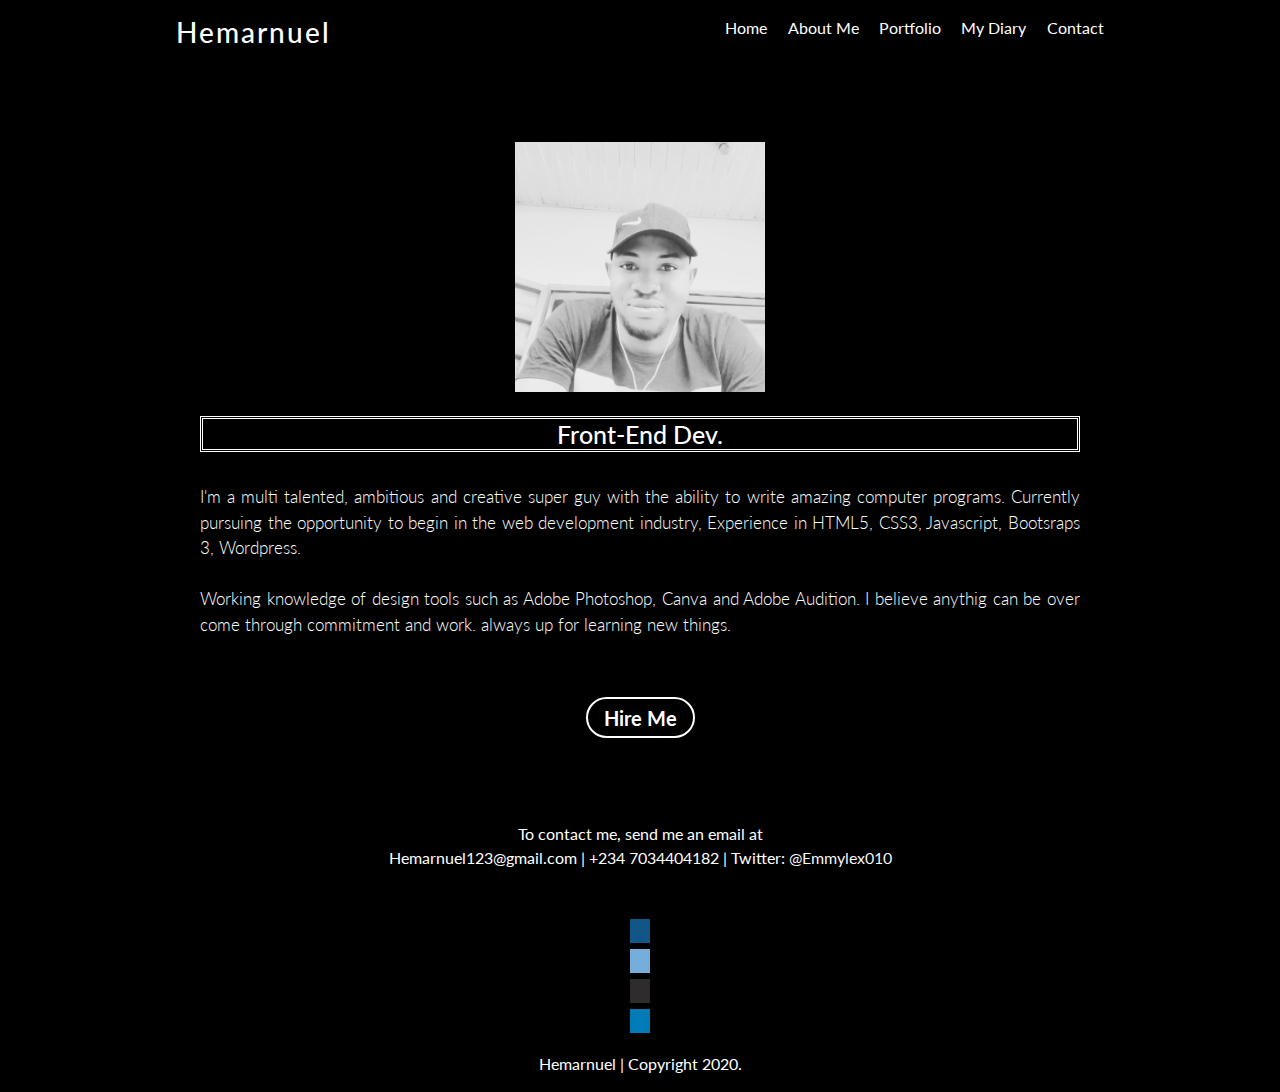
<file: MyProfile/pages/index.html>
<!doctype html>
<html lang="en">

<head>
    <meta charset="utf-8">
    <meta name="viewport" content="width=device-width, initial-scale=1, shrink-to-fit=no">
    <meta name="description" content="">
    <meta name="author" content="Mark Otto, Jacob Thornton, and Bootstrap contributors">
    <meta name="generator" content="Jekyll v3.8.6">

    <title>Home | Emmanuel Johnson</title>

    <link rel="canonical" href="https://getbootstrap.com/docs/4.4/examples/cover/">
    <link rel="stylesheet" href="https://stackpath.bootstrapcdn.com/bootstrap/4.4.1/css/bootstrap.min.css">
    <script src="https://stackpath.bootstrapcdn.com/bootstrap/4.4.1/js/bootstrap.min.js"></script>

    <!-- Bootstrap core CSS -->
    <link href="../css/bootstrap.min.css" rel="stylesheet">

    <!-- Custom styles for this template -->
    <link href="../css/cover.css" rel="stylesheet">
</head>

<body class="text-center">
    <div class="cover-container d-flex w-100 h-100 p-3 mx-auto flex-column">
        <header class="masthead mb-auto">
            <div class="inner">
            
                <!-- LOGO -->
                <h3 class="masthead-brand">Hemarnuel</h3>
				<!-- NAVIGATION MENU -->
                <nav class="nav-masthead">
                    <a class="nav-link active" href="../pages/index.html">Home</a>
                    <a class="nav-link " href="../pages/about.html">About Me</a>
                    <a class="nav-link" href="../pages/portfolio.html">Portfolio</a>
                    <a class="nav-link" href="../pages/dairy.html">My Diary</a>
                    <a class="nav-link" href="../pages/contact.html">Contact</a>
                </nav>
            </div>
        </header>

        <div role="main" class="inner-cover">
			
			<!-- BIG IMAGE ON HOMEPAGE -->
            <img src="../images/image.jpg" title="Main Image" width="300" height="300">
            <br/>
            <br/>
        
            <h1 class="cover-heading" style="border: white double 3px;"> Front-End Dev.</h1> <br>

            <p class="lead" style="text-align: justify; font-size:17px; text-justify: inter-word;"> I'm a multi talented, ambitious and creative super guy with the ability to write amazing computer programs. 
                Currently pursuing the opportunity to begin in the web development industry, Experience in HTML5, CSS3, Javascript, Bootsraps 3, Wordpress. 
                <br>   <br> Working knowledge of design tools such as Adobe Photoshop, Canva and Adobe Audition.
                I believe anythig can be over come through commitment and work. always up for learning new things.
            </p>
			
            <p class="lead">
                <a href="../pages/contact.html" class="btn btn-lg btn-secondary">Hire Me<br/></a>
                <br/>
            </p>
			
        </div>

        <footer class="mastfoot mt-auto">
            <div class="inner"> <br>
                <p>To contact me, send me an email at <br/> Hemarnuel123@gmail.com | +234 7034404182 | Twitter: <a href="https://twitter.com/Emmylex010">@Emmylex010 </a></p>
            </div>
            <div class="social-menu"></div>
            <ul>
                <li><a href="www.facebook.com" class="fa fa-facbook"></a></li>
                <li><a href="www.instagram.com" class="fa fa-instagram"></a></li>
                <li><a href="www.twitter.com" class="fa fa-twitter"></a></li>
                <li><a href="www.github.com" class="fa fa-github"></a></li>
                <li><a href="ww.linkedin.com" class="fa fa-linkedin"></a></li>
            </ul>

            <div class="inner">
                <p>Hemarnuel | Copyright 2020.</p>
            </div>
        </footer>

    </div>
</body>

</html>
</file>
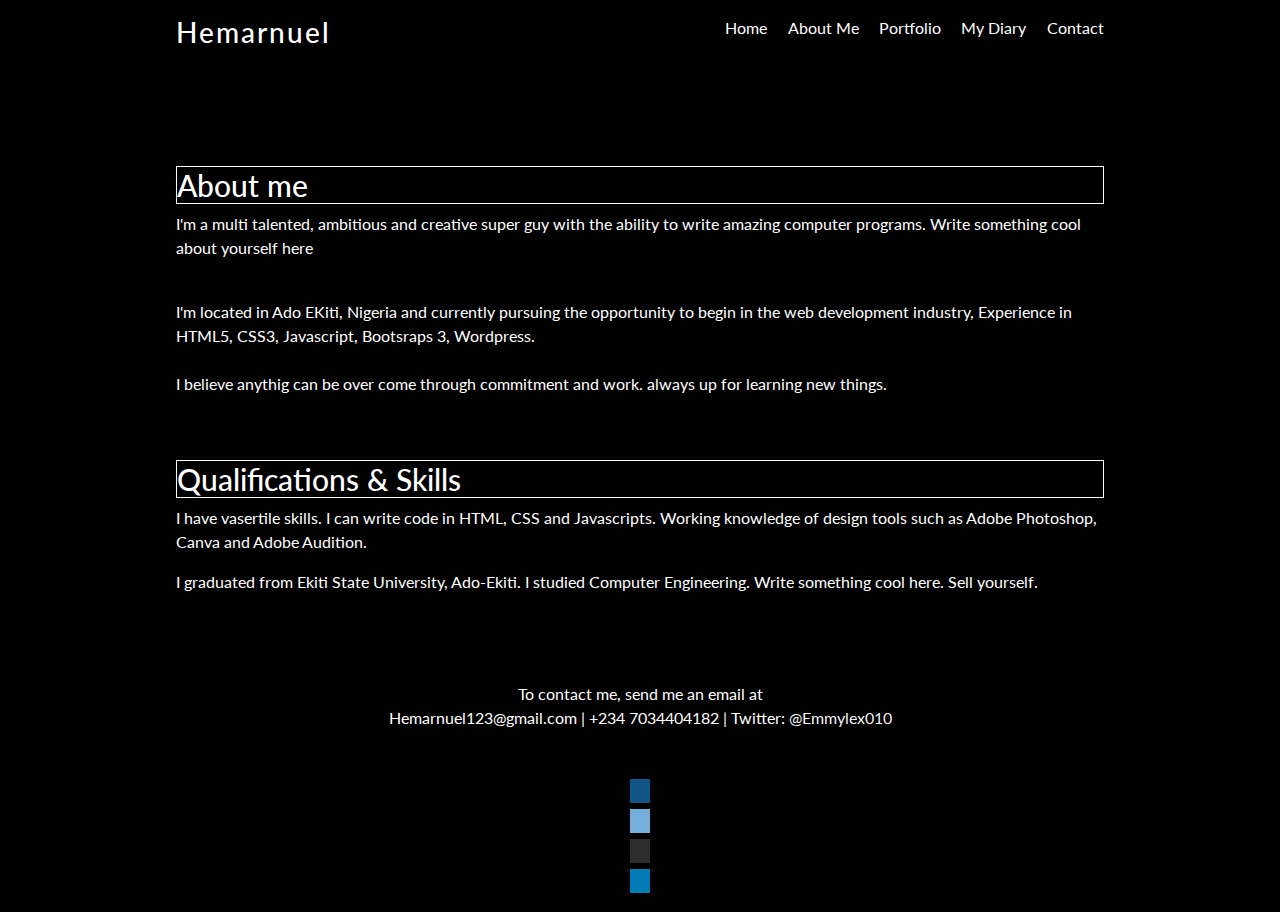
<file: MyProfile/pages/about.html>
<!doctype html>
<html lang="en">

<head>
    <meta charset="utf-8">
    <meta name="viewport" content="width=device-width, initial-scale=1, shrink-to-fit=no">
    <meta name="description" content="">
    <meta name="author" content="Mark Otto, Jacob Thornton, and Bootstrap contributors">
    <meta name="generator" content="Jekyll v3.8.6">

    <title>About | Emmanuel Johnson</title>

    <link rel="canonical" href="https://getbootstrap.com/docs/4.4/examples/cover/">
    <link rel="stylesheet" href="https://stackpath.bootstrapcdn.com/bootstrap/4.4.1/css/bootstrap.min.css">
    <script src="https://stackpath.bootstrapcdn.com/bootstrap/4.4.1/js/bootstrap.min.js"></script>

    <!-- Bootstrap core CSS -->
    <link href="../css/bootstrap.min.css" rel="stylesheet">

    <!-- Custom styles for this template -->
    <link href="../css/cover.css" rel="stylesheet">
</head>

<body class="text-center">
    <div class="cover-container d-flex w-100 h-100 p-3 mx-auto flex-column">
        <header class="masthead mb-auto">
            <div class="inner">
    
				<!-- LOGO -->
                <h3 class="masthead-brand">Hemarnuel</h3>
				<!-- NAVIGATION MENU -->
                <nav class="nav-masthead">
                    <a class="nav-link" href="../pages/index.html">Home</a>
                    <a class="nav-link active" href="../pages/about.html">About Me</a>
                    <a class="nav-link" href="../pages/portfolio.html">Portfolio</a>
                    <a class="nav-link" href="../pages/dairy.html">My Diary</a>
                    <a class="nav-link" href="../pages/contact.html">Contact</a>
                </nav>
            </div>
        </header>

        <div role="main" class="inner">
            <br/>
			 

            <h2 style="text-align:left; font-size: 30px; border: white double 1px;">About me</h2>

            <p style="text-align:left;"> I'm a multi talented, ambitious and creative super guy with the ability to write amazing computer programs. 
                                    Write something cool about yourself here  
            </p> <br>

            <p style="text-align:left;"> I'm located in Ado EKiti, Nigeria and currently pursuing the opportunity to begin in the web development industry, 
                Experience in HTML5, CSS3, Javascript, Bootsraps 3, Wordpress. 
                <br><br>
                I believe anythig can be over come through commitment and work. always up for learning new things.  
            </p>
			<br><br>
            <h2 style="text-align:left; font-size: 30px;border: white double 1px;">
                Qualifications & Skills</h2>

            <p style="text-align:left;"> 
                I have vasertile skills. I can write code in HTML, CSS and Javascripts. Working knowledge of design tools such as Adobe Photoshop, Canva and Adobe Audition.
            </p>
			
            <p style="text-align:left;"> 
                I graduated from Ekiti State University, Ado-Ekiti. I studied Computer Engineering. 
                Write something cool here. Sell yourself. 
            </p>
			<br><br>
             
			
        </div>

        <footer class="mastfoot mt-auto">
            <div class="inner">
                <br>
                <p>To contact me, send me an email at <br/> 
                    Hemarnuel123@gmail.com | +234 7034404182 | Twitter: 
                    <a href="https://twitter.com/Emmylex010">@Emmylex010 </a>
                </p>
            </div>

            <div class="social-menu"></div>
            <ul>
                <li><a href="www.facebook.com" class="fa fa-facbook"></a></li>
                <li><a href="www.instagram.com" class="fa fa-instagram"></a></li>
                <li><a href="www.twitter.com" class="fa fa-twitter"></a></li>
                <li><a href="www.github.com" class="fa fa-github"></a></li>
                <li><a href="ww.linkedin.com" class="fa fa-linkedin"></a></li>
            </ul>

        </footer>

    </div>
</body>

</html>
</file>
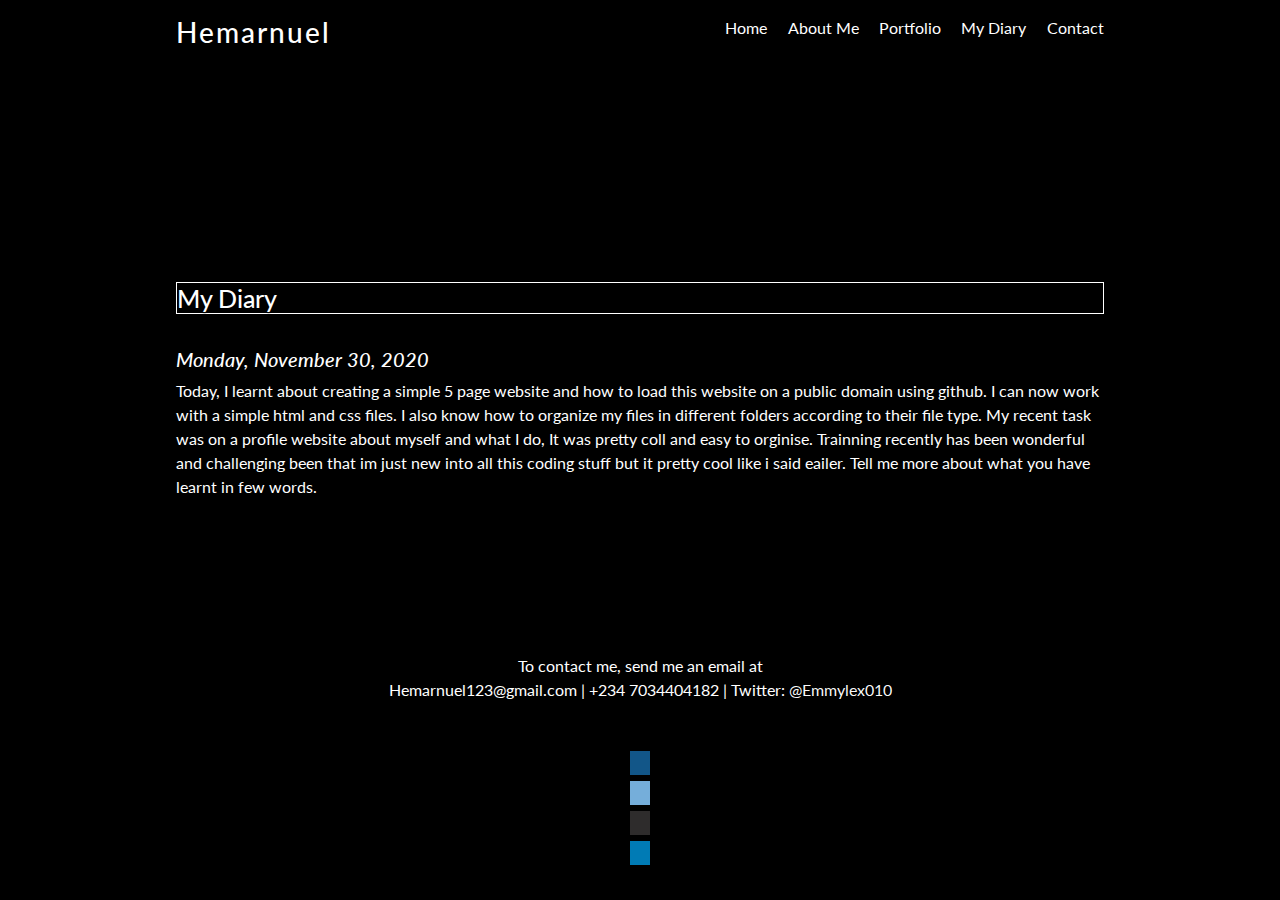
<file: MyProfile/pages/dairy.html>
<!doctype html>
<html lang="en">

<head>
    <meta charset="utf-8">
    <meta name="viewport" content="width=device-width, initial-scale=1, shrink-to-fit=no">
    <meta name="description" content="">
    <meta name="author" content="Mark Otto, Jacob Thornton, and Bootstrap contributors">
    <meta name="generator" content="Jekyll v3.8.6">

    <title>Dairy | Emmanuel Johnson</title>

    <link rel="canonical" href="https://getbootstrap.com/docs/4.4/examples/cover/">
    <link rel="stylesheet" href="https://stackpath.bootstrapcdn.com/bootstrap/4.4.1/css/bootstrap.min.css">
    <script src="https://stackpath.bootstrapcdn.com/bootstrap/4.4.1/js/bootstrap.min.js"></script>

    <!-- Bootstrap core CSS -->
    <link href="../css/bootstrap.min.css" rel="stylesheet">

    <!-- Custom styles for this template -->
    <link href="../css/cover.css" rel="stylesheet">
</head>

<body class="text-center">
    <div class="cover-container d-flex w-100 h-100 p-3 mx-auto flex-column">
        <header class="masthead mb-auto">
            <div class="inner">
    
				<!-- LOGO -->
                <h3 class="masthead-brand">Hemarnuel</h3>
				<!-- NAVIGATION MENU -->
                <nav class="nav-masthead">
                    <a class="nav-link" href="../pages/index.html">Home</a>
                    <a class="nav-link" href="../pages/about.html">About Me</a>
                    <a class="nav-link" href="../pages/portfolio.html">Portfolio</a>
                    <a class="nav-link active" href="../pages/dairy.html">My Diary</a>
                    <a class="nav-link" href="../pages/contact.html">Contact</a>
                </nav>
            </div>
        </header>

        <div role="main" class="inner">
            <br/>
			 

            <h1 style="text-align:left; font-size:25px; border: white double 1px;">My Diary</h1><hr>
            <h4 style="text-align:left; font-size: 20px;"> <i> Monday, November 30, 2020</i></h4>

            <p style="text-align:left;"> Today, I learnt about creating a simple 5 page website and how to load this website on a public domain using github. 
                I can now work with a simple html and css files. 
                I also know how to organize my files in different folders according to their file type.
                My recent task was on a profile website about myself and what I do, It was pretty coll and easy to orginise. 
                Trainning recently has been wonderful and challenging been that im just new into all this coding stuff but it pretty cool like i said eailer. 
                Tell me more about what you have learnt in few words.
            </p>
			
			 
			
			 
			
             
			
        </div>

        <footer class="mastfoot mt-auto">
            <div class="inner">
                <br>
                <p>To contact me, send me an email at <br/> Hemarnuel123@gmail.com | +234 7034404182 | Twitter: <a href="https://twitter.com/Emmylex010">@Emmylex010 </a></p>
            </div>

            <div class="social-menu"></div>
            <ul>
                <li><a href="www.facebook.com" class="fa fa-facbook"></a></li>
                <li><a href="www.instagram.com" class="fa fa-instagram"></a></li>
                <li><a href="www.twitter.com" class="fa fa-twitter"></a></li>
                <li><a href="www.github.com" class="fa fa-github"></a></li>
                <li><a href="ww.linkedin.com" class="fa fa-linkedin"></a></li>
            </ul>
        </footer>

    </div>
</body>

</html>
</file>
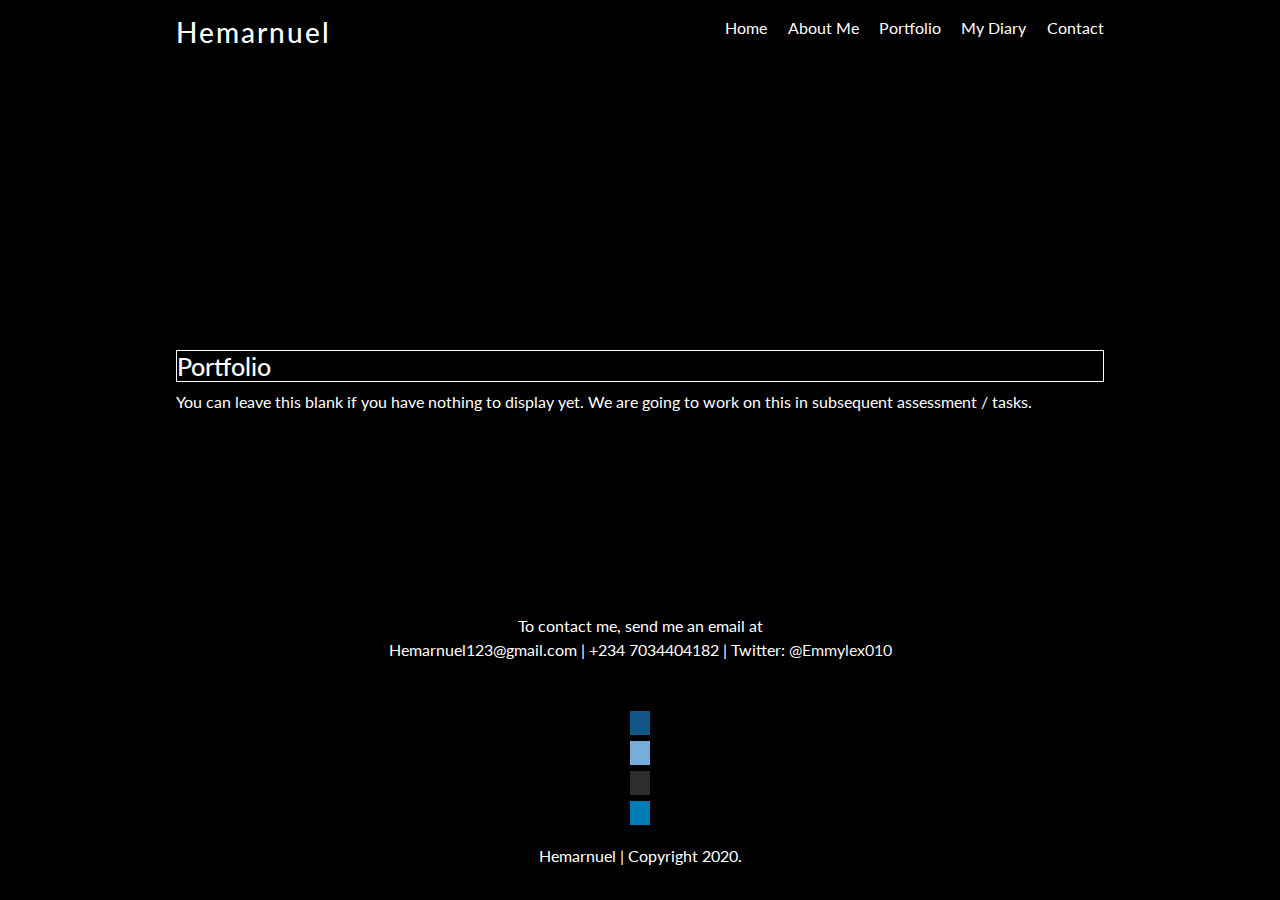
<file: MyProfile/pages/portfolio.html>
<!doctype html>
<html lang="en">

<head>
    <meta charset="utf-8">
    <meta name="viewport" content="width=device-width, initial-scale=1, shrink-to-fit=no">
    <meta name="description" content="">
    <meta name="author" content="Mark Otto, Jacob Thornton, and Bootstrap contributors">
    <meta name="generator" content="Jekyll v3.8.6">

    <title>Portfolio | Emmanuel Johnson</title>

    <link rel="canonical" href="https://getbootstrap.com/docs/4.4/examples/cover/">
    <link rel="stylesheet" href="https://stackpath.bootstrapcdn.com/bootstrap/4.4.1/css/bootstrap.min.css">
    <script src="https://stackpath.bootstrapcdn.com/bootstrap/4.4.1/js/bootstrap.min.js"></script>

    <!-- Bootstrap core CSS -->
    <link href="../css/bootstrap.min.css" rel="stylesheet">

    <!-- Custom styles for this template -->
    <link href="../css/cover.css" rel="stylesheet">
</head>

<body class="text-center">
    <div class="cover-container d-flex w-100 h-100 p-3 mx-auto flex-column">
        <header class="masthead mb-auto">
            <div class="inner">
    
				<!-- LOGO -->
                <h3 class="masthead-brand">Hemarnuel</h3>
				<!-- NAVIGATION MENU -->
                <nav class="nav-masthead">
                    <a class="nav-link" href="../pages/index.html">Home</a>
                    <a class="nav-link" href="../pages/about.html">About Me</a>
                    <a class="nav-link active" href="../pages/portfolio.html">Portfolio</a>
                    <a class="nav-link" href="../pages/dairy.html">My Diary</a>
                    <a class="nav-link" href="../pages/contact.html">Contact</a>
                </nav>
            </div>
        </header>

        <div role="main" class="inner">
            <br/>
			 

            <h1 style="text-align:left;font-size:25px; border: white double 1px;">Portfolio</h1>

            <p style="text-align:left;"> 
                You can leave this blank if you have nothing to display yet. 
                We are going to work on this in subsequent assessment / tasks.
            </p>
			
			 
             
			
        </div>

        <footer class="mastfoot mt-auto">
            <div class="inner">
                <p>To contact me, send me an email at <br/> 
                    Hemarnuel123@gmail.com | +234 7034404182 | Twitter: 
                    <a href="https://twitter.com/Emmylex010">@Emmylex010 </a></p>
            </div>

            <div class="social-menu"></div>
            <ul>
                <li><a href="www.facebook.com" class="fa fa-facbook"></a></li>
                <li><a href="www.instagram.com" class="fa fa-instagram"></a></li>
                <li><a href="www.twitter.com" class="fa fa-twitter"></a></li>
                <li><a href="www.github.com" class="fa fa-github"></a></li>
                <li><a href="ww.linkedin.com" class="fa fa-linkedin"></a></li>
            </ul>

            <div class="inner">
                <p>Hemarnuel | Copyright 2020.</p>
            </div>
        </footer>

    </div>
</body>

</html>
</file>
<file: MyProfile/css/cover.css>
@import url('https://fonts.googleapis.com/css2?family=Lato:ital,wght@0,700;1,400&display=swap');
*{
  padding:0;
  margin:0;
  font-family: 'Lato', sans-serif;;
}

/* Links */
a,
a:focus,
a:hover {
  color: #fff;
}
/* Custom default button */
.btn-secondary,
.btn-secondary:hover,
.btn-secondary:focus {
  color: #333;
  text-shadow: none; /* Prevent inheritance from `body` */
  background-color: #fff;
  border: .05rem solid #fff;
}
/*
 * Base structure
 background-color: rgb(60, 70, 73);
 */

html,
body {
  background-color: black;
  height: 100%;
}

body {
  display: -ms-flexbox;
  display: flex;
  color:rgb(255, 255, 255);
  text-shadow: 0 .05rem .1rem rgb(0, 0, 0);
  box-shadow: inset 0 0 5rem rgb(0, 0, 0);
}
body::after{
  /* content:""; */
  background-image: url(../images/sky.jpeg);
  background-size: cover;
  opacity: 0.5;
  top:0;
  bottom: 0;
  left: 0;
  right: 0;
  /* background-repeat: no-repeat; 
  max-width: auto; */
}
header{
  padding-bottom: 10%;
}
.lead{
  padding-bottom: 5%;
}
.cover-container {
  max-width: 60em;
}

/* Profile image */
.inner-cover img{ 
  border: radius 45px;
  height: 250px;
  width:250px;
  }

/*
 * Header
 */
.masthead  {
  margin-bottom: 2rem;
}

.masthead-brand {
  color:white;
  text-decoration: uppercase;
  letter-spacing:2px;
}
h1.cover-heading {
  font-size:25px;
  border-radius: solid white 3px;
}
.lead .inner[p]{
  margin-right:15px;
  position: relative;
}
.masthead-brand{
  cursor: pointer;
  margin-bottom: 0;
}
.masthead-brand  .nav-masthead {
  display:flex;
  font-weight: 400;
  color: rgba(250, 249, 249, 0.952);
  background-color: transparent;
  border-bottom: .25rem solid white transparent;
  justify-content: center;
  
}
.nav-masthead .nav-link:hover,
.nav-masthead .nav-link:focus {
  border-bottom-color: rgba(255, 255, 255, 0.596);
  background-color: rgba(255, 255, 255, 0.774);
}

.nav-masthead > a {
  margin-left: 1rem;
  display: inline-block;
  padding:0px 0.2px;
  font-weight: 400;
  transition: all 0.3s ease 0s;
}

/* active nav */
.nav-masthead .active {
  color: #fff;
  border-bottom-color: #fff;
}

@media (min-width: 48em) {
  .masthead-brand {
    float: left;
  }
  .nav-masthead {
    float: right;
  }
}

/*
 * Cover
 */
.inner-cover {
  padding: 0 1.5rem;
}

/* contact table */
form {
  font-family: Arial, Helvetica, sans-serif;
  align-items: center;
}

input[type=text], select, textarea {
  width: 100%;
  padding: 12px 5px;
  border: 1px solid #ccc;
  border-radius: 4px;
  box-sizing: border-box;
  margin-top: 6px;
  margin-bottom: 16px;
  resize: vertical;
}

input[type=submit] {
  background-color: #f83e06;
  color: white;
  padding: 12px 20px;
  border: none;
  border-radius: 4px;
  cursor: pointer;
}

input[type=submit]:hover {
  background-color: #050505;
}

.container {
  border-radius: 5px;
  background-color: #f2f2f2;
  padding: 20px;
  color: black;
}

/* botton home */
.btn-lg {
  padding-top:20px;
  padding: .20rem 1rem;
  font-weight: 700;
  color: white;
  background-color: rgb(0, 0, 0);
  border-radius: 30px;
  border: 0.1em solid white;
}

/* botton hover */
.btn-lg:hover{
  background-color:rgb(255, 255, 255);
  color:rgb(0, 0, 0);
  border: 0.1em solid white;
}

/*
 * Footer
 */
.mastfoot a {
  padding-top:0px;
  padding-bottom:0px;
  color: rgba(255, 255, 255, 0.98);
}

/* social icon */
ul{
  display: inline-block;
}
.fa {
  padding: 0px 10px;
  font-size: 20px;
  width: 50px;
  text-decoration: none;
  margin: 5px 2px;
}

.fa:hover {
  opacity: 0.9;
}

.fa-facebook {
    background: #3B5998;
    color: white;
  }

.fa-twitter {
    background: #75aeda;
    color: white;
}
  
.fa-github {
    background: #2e2c2c;
    color: white;
}
  
.fa-linkedin {
    background: #007bb5;
    color: white;
}

.fa-instagram {
  background: #125688;
  color: white;
}
ul{
  list-style: none;
  display:inline-block;
  align-items: center;
}
</file>
